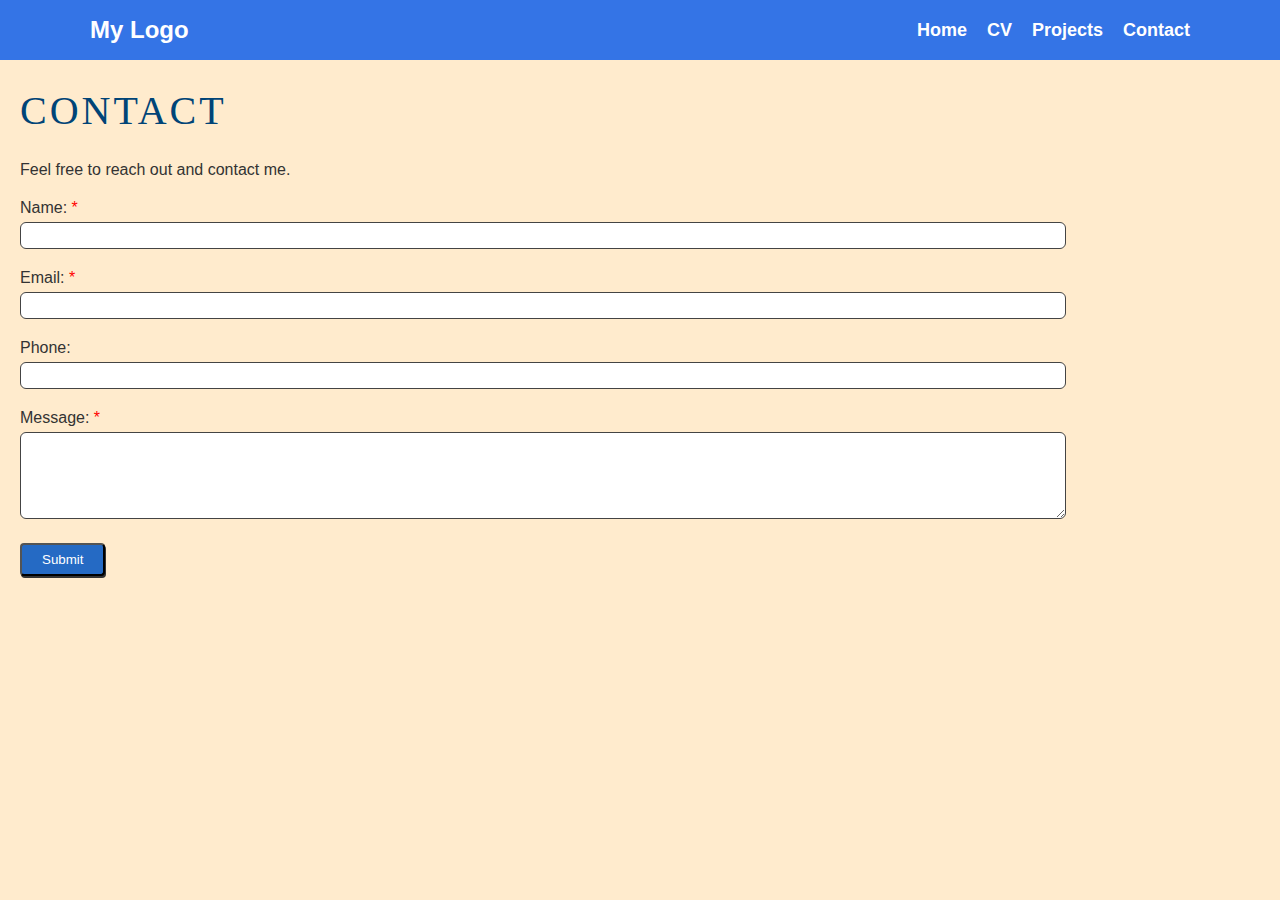
<file: contact.html>
<!DOCTYPE html>
<html lang="en">
  <head>
    <meta charset="UTF-8" />
    <meta name="viewport" content="width=device-width, initial-scale=1.0" />
    <title>Contact</title>
    <link rel="stylesheet" href="styles.css" />
  </head>
  <body>
    <nav class="navbar">
      <div class="container">
        <div class="logo">My Logo</div>
        <ul class="nav">
          <li><a href="./index.html">Home</a></li>
          <li><a href="./cv.html">CV</a></li>
          <li><a href="./projects.html">Projects</a></li>
          <li><a href="#">Contact</a></li>
        </ul>
      </div>
    </nav>
    <div class="contact-wrapper">
      <h1>Contact</h1>
      <p>Feel free to reach out and contact me.</p>
      <form
        action="https://formsubmit.co/4b177835f971b73adab946c256938daa"
        method="POST">
        <div class="form-question required">
          <label for="name">Name:</label>
          <input type="text" name="name" name="name" required />
        </div>

        <div class="form-question required">
          <label for="email">Email: </label>
          <input id="email" type="email" name="email" required />
        </div>
        <div class="form-question">
          <label for="phone">Phone:</label>
          <input id="phone" type="text" name="phone" />
        </div>

        <div class="form-question required">
          <label for="message">Message:</label>
          <textarea id="message" name="message" rows="5" required></textarea>
        </div>

        <input
          type="hidden"
          name="_next"
          value="http://127.0.0.1:5500/PROJECTS/CV/contacts.html" />
        <input type="hidden" name="_captcha" value="false" />
        <button type="submit" id="submit">Submit</button>
      </form>
    </div>
  </body>
</html>
</file>
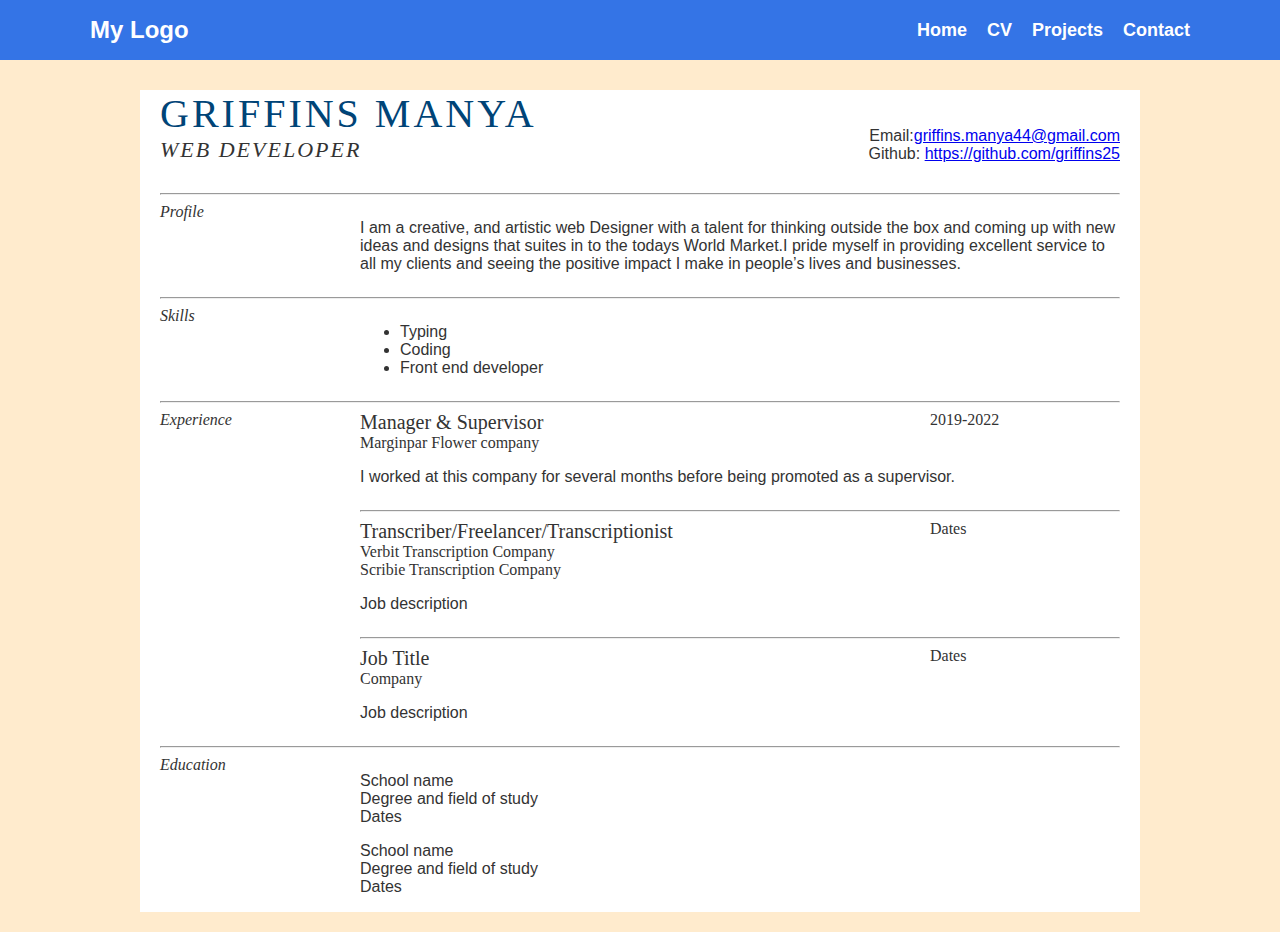
<file: cv.html>
<!DOCTYPE html>
<html lang="en">
  <head>
    <meta charset="UTF-8" />
    <meta name="viewport" content="width=device-width, initial-scale=1.0" />
    <title>My CV</title>
    <link rel="stylesheet" href="styles.css" />
  </head>
  <body>
    <nav class="navbar">
      <div class="container">
        <div class="logo">My Logo</div>
        <ul class="nav">
          <li><a href="./index.html">Home</a></li>
          <li><a href="#">CV</a></li>
          <li><a href="./projects.html">Projects</a></li>
          <li><a href="./contact.html">Contact</a></li>
        </ul>
      </div>
    </nav>
    <div class="paper-background">
      <header id="info">
        <div class="left">
          <h1>GRIFFINS MANYA</h1>
          <h2>WEB DEVELOPER</h2>
        </div>
        <div class="right">
          <strong>Email:</strong
          ><a href="mailto:griffins.manya44@gmail.com"
            >griffins.manya44@gmail.com</a
          >
          <br />
          <strong>Github:</strong>
          <a href="https://github.com/griffins25"
            >https://github.com/griffins25</a
          >
        </div>
      </header>

      <main>
        <hr />
        <section id="profile">
          <div class="left">
            <h3>Profile</h3>
          </div>
          <div class="right">
            <p>
              I am a creative, and artistic web Designer with a talent for
              thinking outside the box and coming up with new ideas and designs
              that suites in to the todays World Market.I pride myself in
              providing excellent service to all my clients and seeing the
              positive impact I make in people’s lives and businesses.
            </p>
          </div>
        </section>
        <hr />

        <section id="skills">
          <div class="left">
            <h3>Skills</h3>
          </div>
          <div class="right">
            <ul>
              <li>Typing</li>
              <li>Coding</li>
              <li>Front end developer</li>
            </ul>
          </div>
        </section>
        <hr />
        <section id="experience">
          <div class="left">
            <h3>Experience</h3>
          </div>
          <div class="right">
            <div class="work-item">
              <div class="work-title-left">
                <h4>Manager & Supervisor</h4>
                <h5>Marginpar Flower company</h5>
              </div>
              <div class="work-title-right">
                <h5>2019-2022</h5>
              </div>
              <p>
                I worked at this company for several months before being
                promoted as a supervisor.
              </p>
            </div>

            <hr />
            <div class="work-item">
              <div class="work-title-left">
                <h4>Transcriber/Freelancer/Transcriptionist</h4>
                <h5>Verbit Transcription Company</h5>
                <h5>Scribie Transcription Company</h5>
              </div>
              <div class="work-title-right">
                <h5>Dates</h5>
              </div>
              <p>Job description</p>
            </div>
            <hr />
            <div class="work-item">
              <div class="work-title-left">
                <h4>Job Title</h4>
                <h5>Company</h5>
              </div>
              <div class="work-title-right">
                <h5>Dates</h5>
              </div>
              <p>Job description</p>
            </div>
          </div>
        </section>
        <hr />
        <section id="education">
          <div class="left">
            <h3>Education</h3>
          </div>
          <div class="right">
            <p class="school">
              <strong>School name</strong><br />
              Degree and field of study<br />
              Dates
            </p>
            <p class="school">
              <strong>School name</strong><br />
              Degree and field of study<br />
              Dates
            </p>
          </div>
        </section>
      </main>
    </div>
  </body>
</html>
</file>
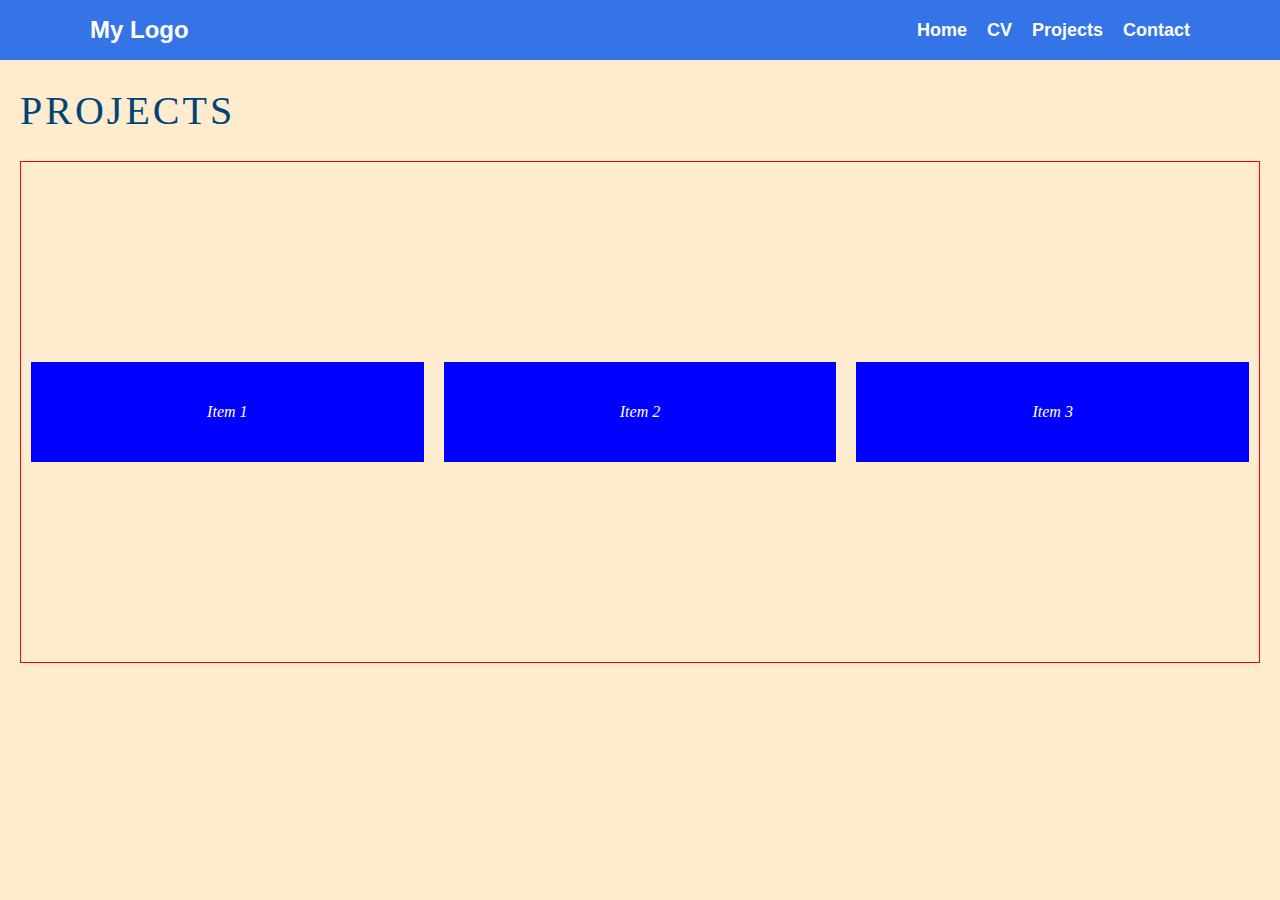
<file: projects.html>
<!DOCTYPE html>
<html lang="en">
  <head>
    <meta charset="UTF-8" />
    <meta name="viewport" content="width=device-width, initial-scale=1.0" />
    <title>Contact</title>
    <link rel="stylesheet" href="styles.css" />
  </head>
  <body>
    <nav class="navbar">
      <div class="container">
        <div class="logo">My Logo</div>
        <ul class="nav">
          <li><a href="./index.html">Home</a></li>
          <li><a href="./cv.html">CV</a></li>
          <li><a href="#">Projects</a></li>
          <li><a href="./contact.html">Contact</a></li>
        </ul>
      </div>
    </nav>
    <div class="projects-wrapper">
      <h1>Projects</h1>
      <div class="flex-container">
        <div class="item"><h3>Item 1</h3></div>
        <div class="item"><h3>Item 2</h3></div>
        <div class="item"><h3>Item 3</h3></div>
      </div>
      
    </div>
  </body>
</html>
</file>
<file: styles.css>
/*******************************************************
               SITE WIDE
*******************************************************/
/* FONTS */
body {
  font-family: "Lucida Sans", Geneva, sans-serif;
  font-weight: 200;
  color: #333;
  background-color: blanchedalmond;
}
h1,
h2,
h3,
h4,
h5,
h6 {
  font-family: "Times New Roman", Times, serif;
  font-weight: 300;
}
h1 {
  font-size: 40px;
  color: #047;
  text-transform: uppercase;
  letter-spacing: 3px;
}

h2 {
  font-size: 22px;
  font-style: italic;
  text-transform: uppercase;
  letter-spacing: 2px;
}

h3 {
  font-size: 16px;
  font-style: italic;
}

h4 {
  font-size: 20px;
  margin: 0px;
}
h5 {
  font-size: 16px;
  margin: 0px;
}
/* NAVBAR */
.container {
  display: flex;
  justify-content: space-between;
  height: 100%;
  align-items: center;
  max-width: 1100px;
  margin: 0 auto;
  padding: 0 30px;
}

.navbar {
  background-color: #3474e6;
  color: white;
  height: 60px;
}
.navbar ul {
  list-style-type: none;
  margin: 0;
  padding: 0;
  display: flex;
}
.navbar li {
  margin-left: 20px;
}
.navbar a {
  color: white;
  text-decoration: none;
  font-family: Arial, Helvetica, sans-serif;
  font-size: 18px;
  font-weight: bold;
}
.logo {
  font-family: Arial, Helvetica, sans-serif;
  font-size: x-large;
  font-weight: bold;
}
body {
  margin: 0;
  padding: 0;
}
header,
main {
  margin: 20px;
}
/*******************************************************
               CV
*******************************************************/
.paper-background {
  background-color: white;
  max-width: 1000px;
  margin: 20px auto;
  padding: 20px auto;
}

#info,
main {
  max-width: 1000px;
  padding: 0 20px;
}

#info {
  margin: 30px auto;
}

main {
  margin: 0 auto;
}

/* DISPLAY */

@media screen and (max-width: 799px) {
  #info .left {
    text-align: center;
  }
  #info .right {
    text-align: center;
    margin-top: 20px;
  }
  section .right {
    margin: 20px;
  }
  section h3 {
    font-weight: bold;
  }
}

@media screen and (min-width: 800px) {
  #info {
    display: grid;
    grid-template-columns: 1fr 1fr;
  }
  #info .right {
    align-self: end;
    text-align: right;
  }
  section {
    display: grid;
    grid-template-columns: 200px 1fr;
  }
}

#info h1 {
  margin: 0;
}
#info h2 {
  margin: 0;
}

.work-item {
  display: grid;
  grid-template-columns: 3fr 1fr;
}

.work-item p {
  grid-area: 2 /1 /3 /3;
}

/*******************************************************************
            PROJECTS
*********************************************************************/

.projects-wrapper {
  margin: 20px;
}
h3 {
  margin: 0;
  padding: 0;
  align-items: center;
  justify-content: center;
}

.item {
  flex-basis: 300px;
  height: 100px;
  background-color: blue;
  color: white;
  margin: 10px;
  display: flex;
  align-items: center;
  justify-content: center;
}
.flex-container {
  display: flex;
  flex-direction: row;
  justify-content: center;
  height: 500px;
  border: 1px solid red;
  align-items: center;
}

.item:nth-of-type(1) {
  flex: 1 0 100px;
}
.item:nth-of-type(2) {
  flex: 1 0 100px;
}
.item:nth-of-type(3) {
  flex: 1 0 100px;
}
/*******************************************************
                CONTACT
*******************************************************/

.contact-wrapper {
  margin: 20px;
}

.form-question {
  margin: 20px 0;
}
.form-question label {
  display: block;
  margin-bottom: 5px;
}
.form-question input,
.form-question textarea {
  width: 80vw;
  border: 1px solid #444;
  border-radius: 6px;
  padding: 5px 10px;
}
.required label::after {
  content: " *";
  color: red;
}
#submit {
  padding: 7px 20px;
  background-color: #256ac4;
  color: white;
  border: zero;
  border-radius: 4px;
  box-shadow: 1px 2px #333;
}
#submit:hover {
  background-color: white;
  color: #256ac4;
  box-shadow: none;
  border: 1px solid#256ac4;
}
</file>
